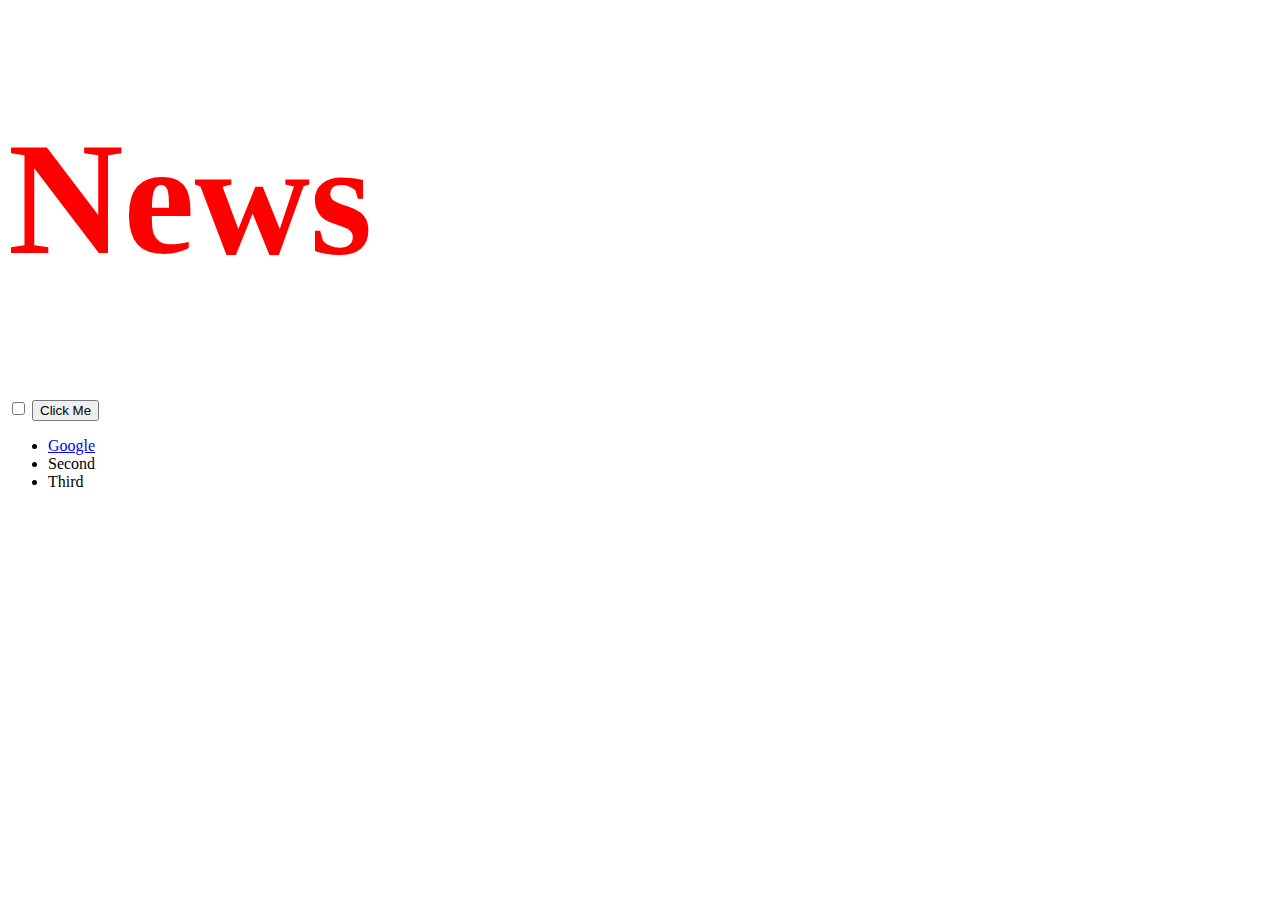
<file: index.html>
<!DOCTYPE html>
<html lang="en" dir="ltr">
  <head>
    <meta charset="utf-8">
    <title>Dom</title>
    <link rel="stylesheet" href="styles.css">

  </head>
  <body>

    <h1 id="title" class="huge" >News </h1>

    <input type="checkbox">

    <button class="btn" style=":active color:red;">Click Me</button>

    <ul id="list">
      <li class="list">
        <a href="https://www.google.com">Google</a>

      </li>
      <li class="list">Second</li>
      <li class="list">Third</li>
    </ul>

  </body>

</html>
</file>
<file: styles.css>
h1 {
  color: red;
}

.huge {

  font-size: 10rem;
  /* color: red; */
  font-weight: bold;


}
.invisible {

  visibility: hidden;


}
</file>
